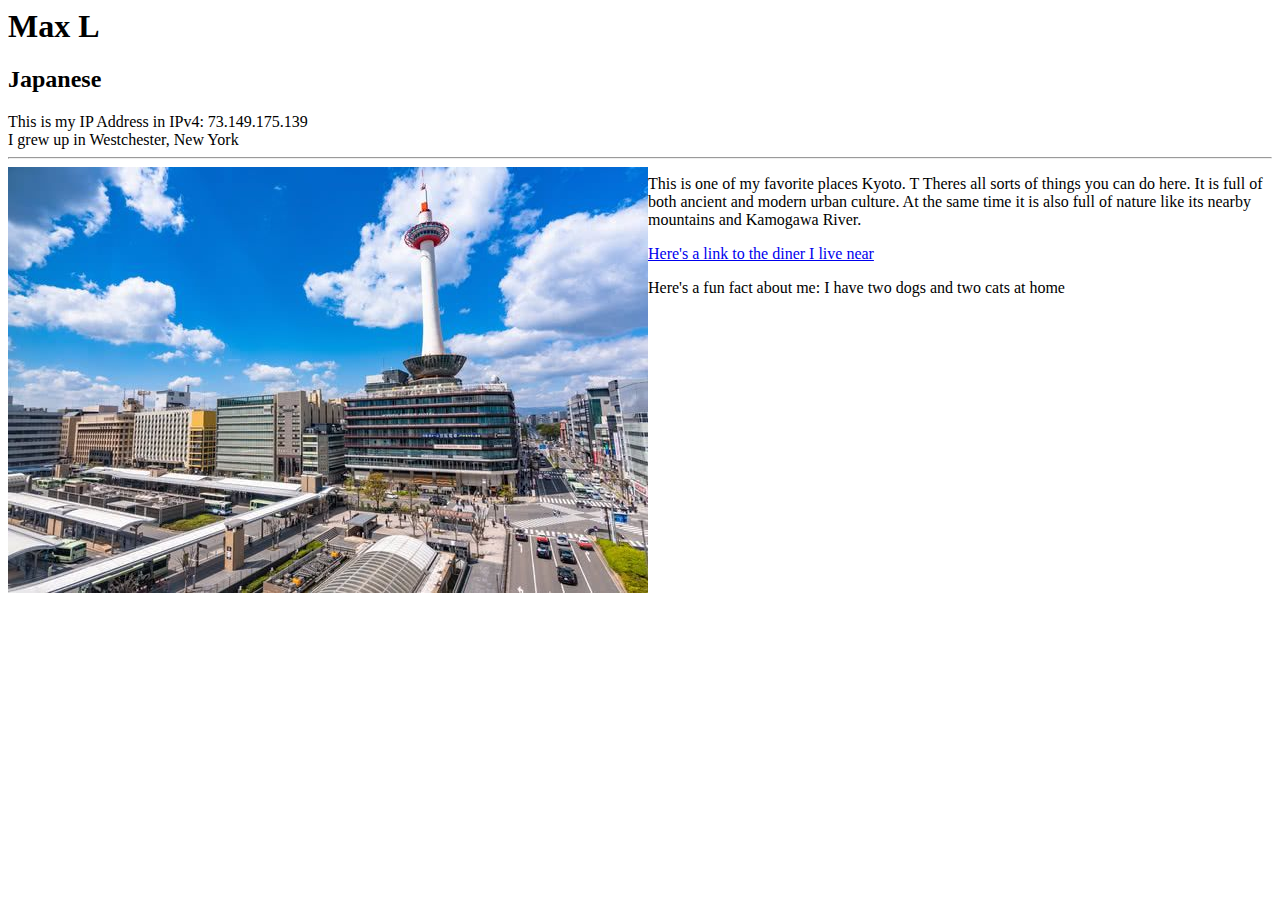
<file: assignment1.html>
<html>
<head>    
    <h1>Max L</h1>
    <h2>Japanese</h2>
</head>
<body>
    This is my IP Address in IPv4:
    73.149.175.139
    <br>
    <div>I grew up in Westchester, New York</div>
    <hr />
    <img src="kyoto.jpg" style="float: left">
    <p>
        This is one of my favorite places Kyoto. T
        Theres all sorts of things you can do here. It is full of
        both ancient and modern urban culture. At the same time it
        is also full of nature like its nearby mountains and 
        Kamogawa River.
    </p>

    <a href = "https://pvdiner.com/" target="_blank">Here's a link to the diner I live near</a>
    <p>Here's a fun fact about me: I have two  dogs and two cats at home</p>
</body>
</html>
</file>
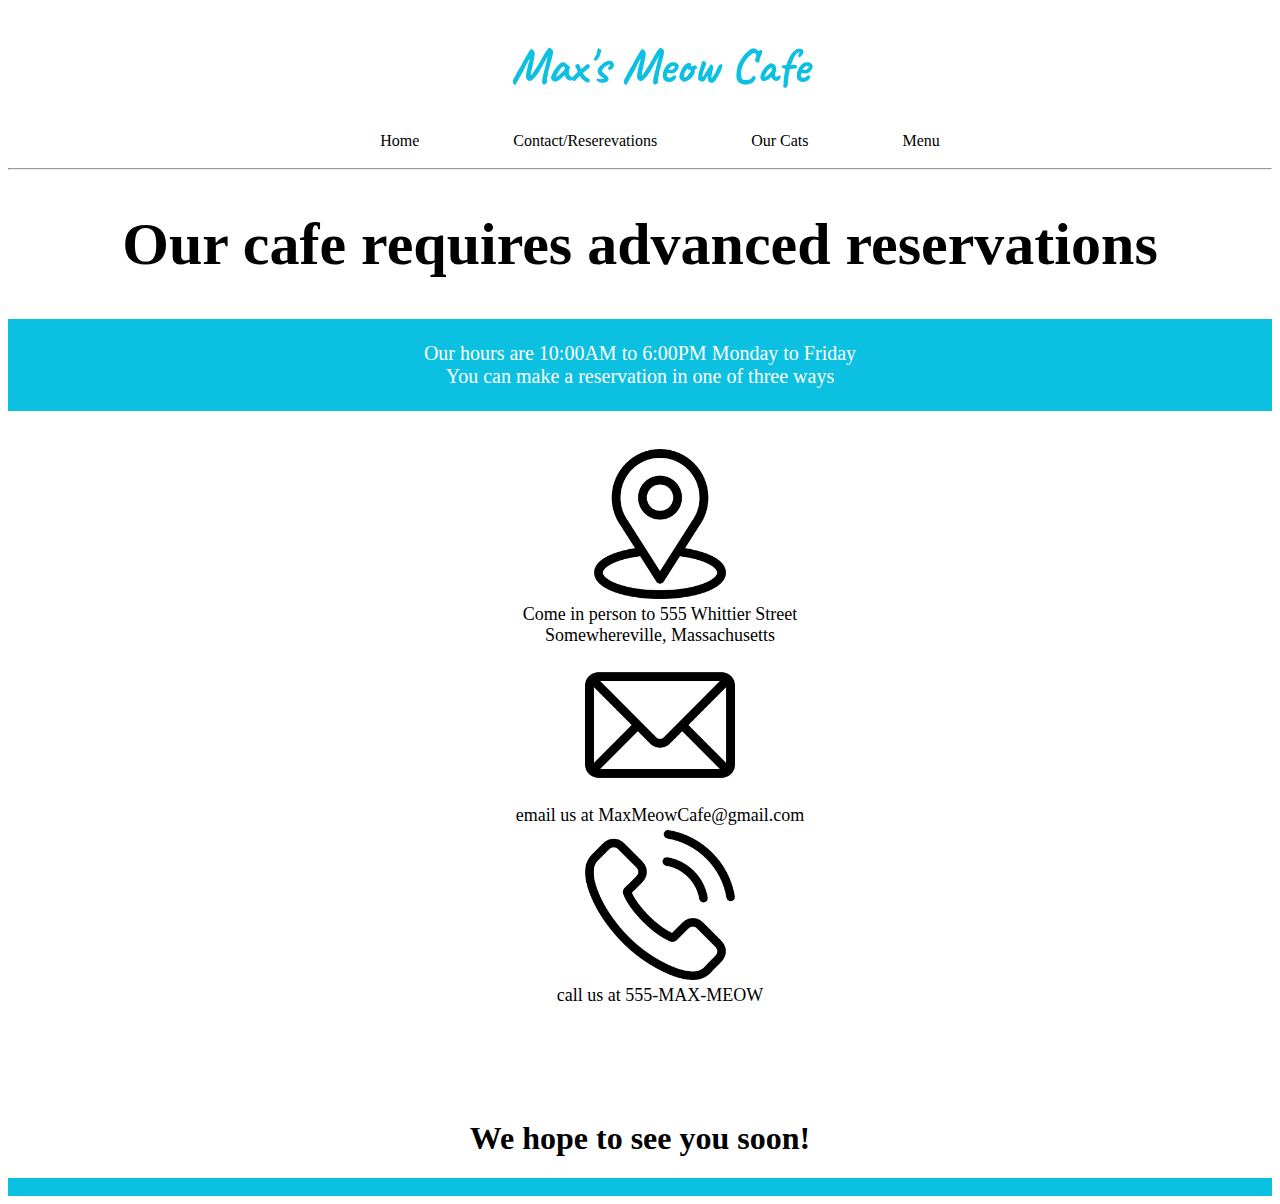
<file: Contact.html>
<!doctype html>
<html>
<head>
<meta charset="utf-8">
<meta name="viewport" content="width=device-width, initial-scale=1">
<title>Max's Meow Cafe</title>

<link rel="preconnect" href="https://fonts.googleapis.com">
<link rel="preconnect" href="https://fonts.gstatic.com" crossorigin>
<link href="https://fonts.googleapis.com/css2?family=Caveat:wght@400..700&display=swap" rel="stylesheet">
<link rel="stylesheet" href="top.css">

<style type = "text/css">

div.bottom {background-color:#0bc0e0;}
div.alert  {text-align: center; font-size: 30px }
div.info {background-color:#0bc0e0; color: #FFF}
div.info {text-align: center; font-size: 20px}
ul#options {list-style-type: none; text-align: center; font-size: 18px}
div.options {text-align:center}
ul#options li {display:inline-block; margin: 2px 200px;}
div.options img {height: 150px; width: 150px}
div.conclude{text-align: center}

@media (max-width : 600px)
{
    ul#options li {display:list-item; margin: 2px 0px; }
}
</style>
</head>

<body>
   
    <div class="nav">
    <ul id='nav'>
    <h1 id = "Heading"> Max's Meow Cafe</h1>
    <li><a href="index.html">Home</a></li>
    <li><a href="Contact.html">Contact/Reserevations</a></li>
    <li><a href="Cats.html">Our Cats</a></li>
    <li><a href="Menu.html">Menu</a></li>
    </ul>
    <hr />
    </div>

    <div class = alert>
    
    <h1>Our cafe requires advanced reservations</h1>

    </div>

    <div class = info>
        <br>
         Our hours are 10:00AM to 6:00PM Monday to Friday 
        <br>
        You can make a reservation in one of three ways
        <br>
        <br>

    </div>
    </div>
    <div class = options>
        <br>
        <ul id = options>
        <li>
        <img src = location.png id = location>
        <br>
        Come in person to 555 Whittier Street 
        <br>
        Somewhereville, Massachusetts
        </li>
        <li>
        <img src = email.png id = email>
        <br>
        email us at MaxMeowCafe@gmail.com
        <br>
        </li>
        <li>
        <img src = phone.png id = phone>
        <br>
        call us at 555-MAX-MEOW
        <br>
        </li>
        </ul>
        <br><br><br><br>
        <h1> We hope to see you soon!</h1>
    </div>
    <div class = bottom>
        <br>
    </div>


</body>
</html>
</file>
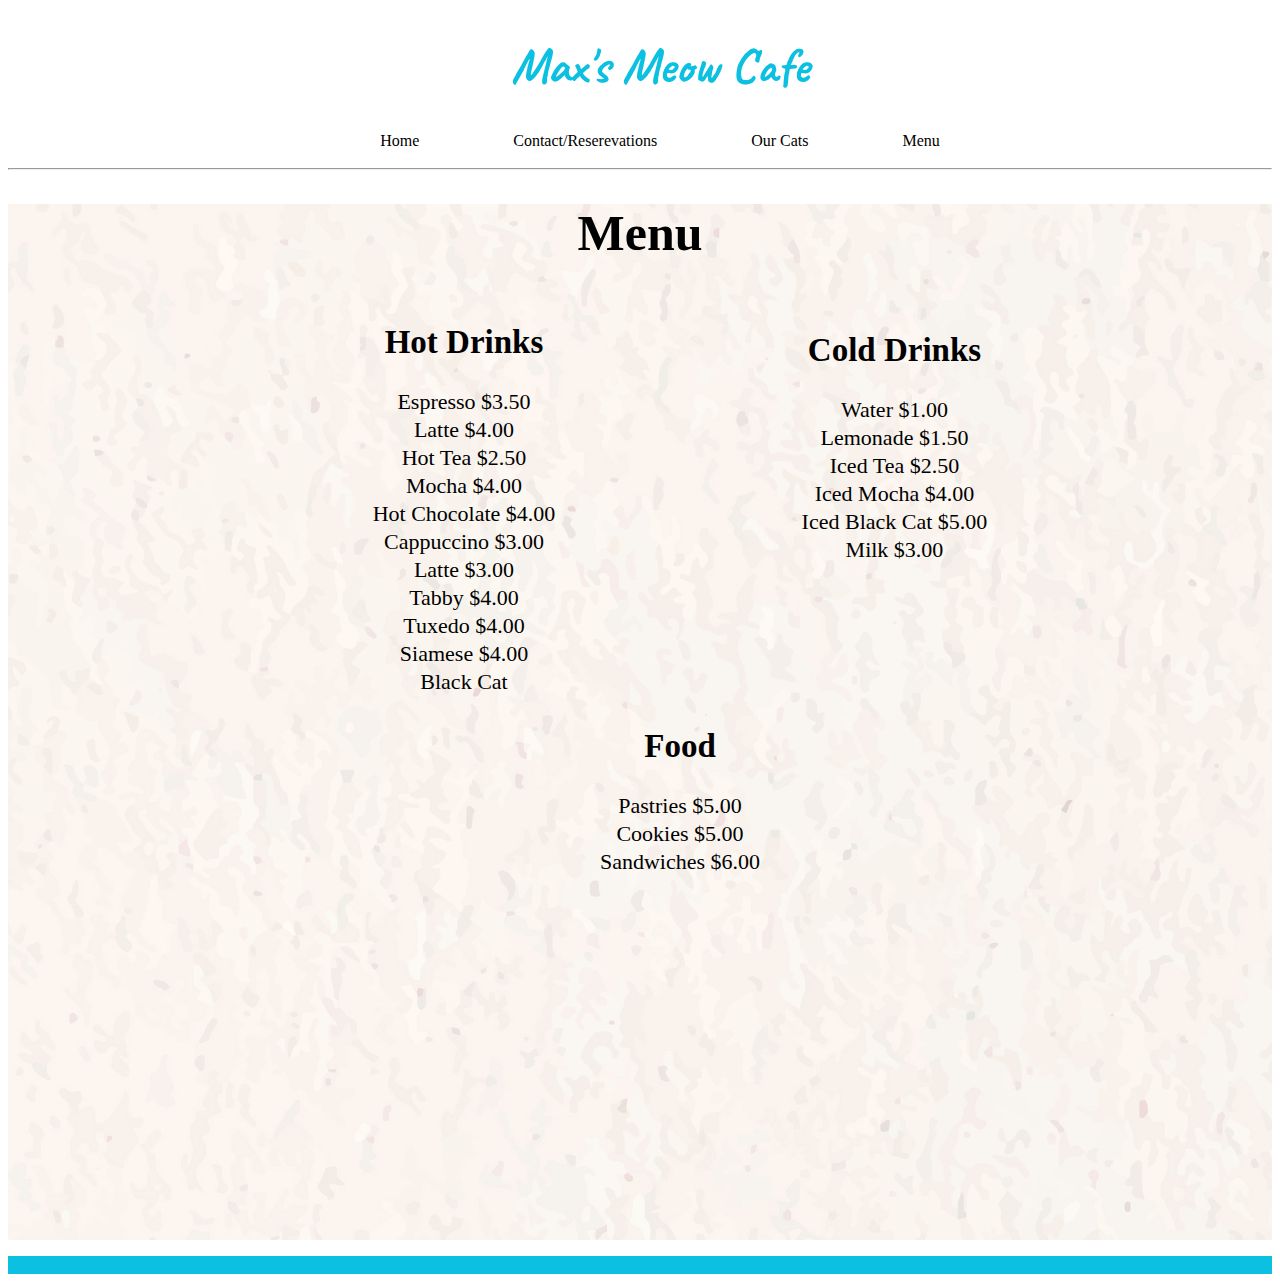
<file: Menu.html>
<!doctype html>
<html>
<head>
<meta charset="utf-8">
<meta name="viewport" content="width=device-width, initial-scale=1">
<title>Max's Meow Cafe</title>

<link rel="preconnect" href="https://fonts.googleapis.com">
<link rel="preconnect" href="https://fonts.gstatic.com" crossorigin>
<link href="https://fonts.googleapis.com/css2?family=Caveat:wght@400..700&display=swap" rel="stylesheet">
<link rel="stylesheet" href="top.css">

<style type = "text/css">

h1#top {text-align: center; font-family: 'Times New Roman', Times, serif}
h1#top {font-size: 50px}
div.text{background-image: url(whiteBackground.jpg); background-size: 1100px;}
ul#menu {text-align: center; list-style-type: none; font-family: 'Times New Roman', Times, serif; font-size: 25px;}
ul#menu li {display: inline-block; margin: 2px 50px;}
ul#items {list-style-type: none; text-align: center; font-size: 22px;}
ul#items li{display:list-item}
div.bottom {background-color:#0bc0e0}

@media (max-width : 1330px)
{
    div.text{background-image: url(whiteBackground.jpg); background-size: 3300px;}
}

</style>
</head>

<body>
   
    <div class="nav">
    <ul id='nav'>
    <h1 id = "Heading"> Max's Meow Cafe</h1>
    <li><a href="index.html">Home</a></li>
    <li><a href="Contact.html">Contact/Reserevations</a></li>
    <li><a href="Cats.html">Our Cats</a></li>
    <li><a href="Menu.html">Menu</a></li>
    </ul>
    <hr />
    </div>

   <div class = text>
    <h1 id = top>Menu</h1>
    <ul id = menu>
    <li id = hot>
        <ul id = items>
        <li><h2>Hot Drinks</h2></li>
        <li>Espresso $3.50</li>
        <li>Latte $4.00</li>
        <li>Hot Tea $2.50</li>
        <li>Mocha $4.00</li>
        <li>Hot Chocolate $4.00</li>
        <li>Cappuccino $3.00</li>
        <li></li>
        <li>Latte $3.00</li>
        <li>Tabby $4.00</li>
        <li>Tuxedo $4.00</li>
        <li>Siamese $4.00</li>
        <li>Black Cat</li>
        </ul>
    </li>
    <li id = cold>
        <ul id = items>
        <li><h2>Cold Drinks</h2></li>
        <li>Water $1.00</li>
        <li>Lemonade $1.50</li>
        <li>Iced Tea $2.50</li>
        <li>Iced Mocha $4.00</li>
        <li>Iced Black Cat $5.00</li>
        <li>Milk $3.00</li>
        <li> <br><br><br><br><br></li>
        </ul>
    </li>
    <li id = food>
        <ul id = items>
        <li><h2>Food</h2></li>
        <li>Pastries $5.00</li>
        <li>Cookies $5.00</li>
        <li>Sandwiches $6.00</li>
        <li><br><br><br><br><br><br><br><br></li>
        </ul>
    </li>
    </ul>
    <p><br><br><br><br><br><br><br></p>
   </div>

    <div class = bottom>
        <br>
    </div>
</body>
</html>
</file>
<file: top.css>
h1#Heading {text-align:center}
h1#Heading {font-family: "Caveat", serif}
h1#Heading {font-size: 50px}
h1#Heading {color: #0bc0e0}
div.nav {text-align:center}
ul#nav {list-style-type: none;}
ul#nav li { display:inline-block; margin: 2px 40px;}
ul#nav li a {text-decoration: none; padding: 5px; color: #000}
ul#nav li a:hover {background-color: #0bc0e0; color: #fff}


@media (max-width : 600px)
{
ul#nav li {display:inline-block; margin: 2px 27px;}
ul#nav li a {font-size: 30px}
}
</file>
